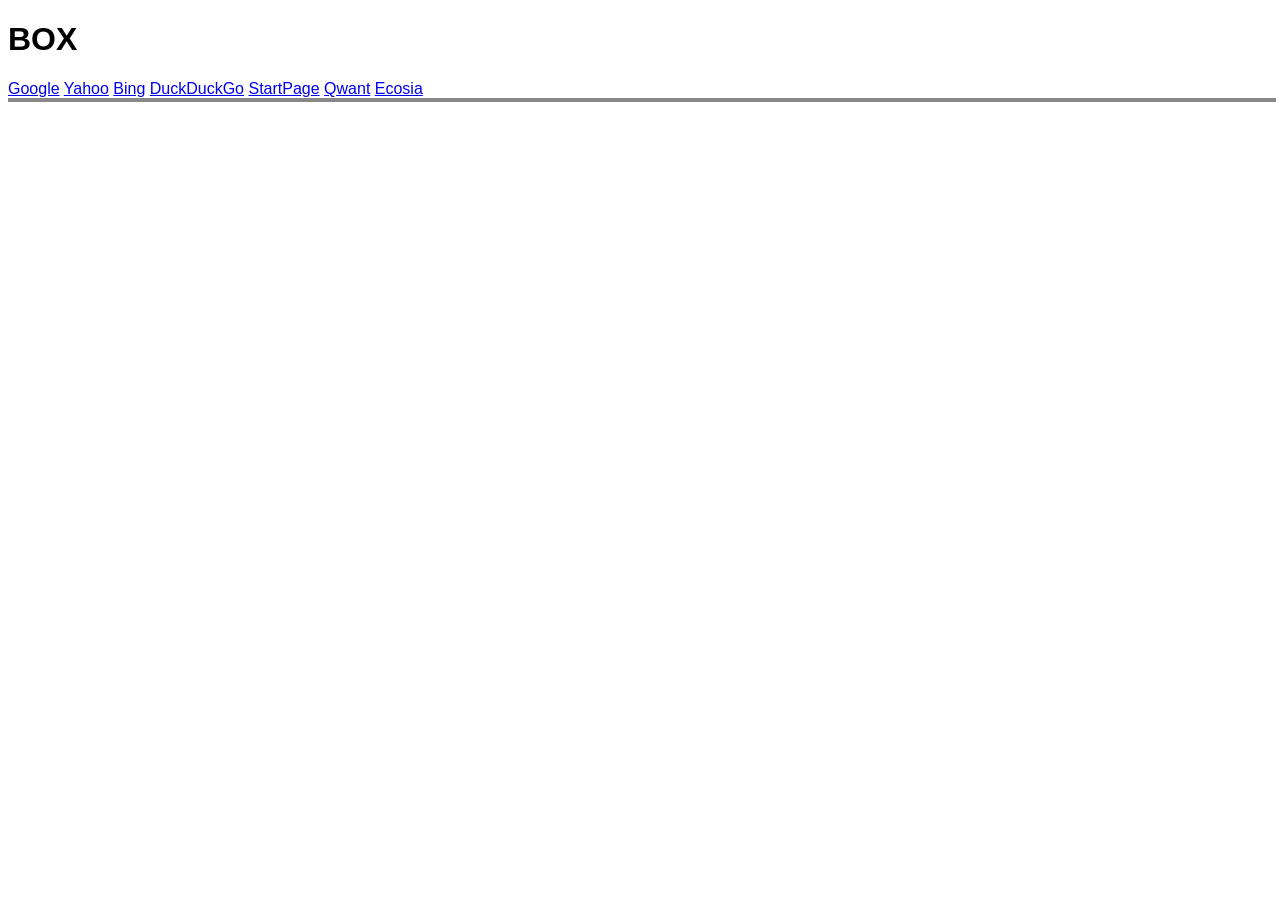
<file: Box/src/index.html>
<!DOCTYPE html>
<html lang="en">
  <head>
    <meta charset="UTF-8" />
    <meta name="viewport" content="width=device-width, initial-scale=1.0" />
    <link rel="stylesheet" href="styles.css" />
    <title>BOX</title>
    <script src="main.js" defer></script>
  </head>
  <body>
    <h1>BOX</h1>
    <a href="https://google.com">Google</a>
    <a href="https://yahoo.com">Yahoo</a>
    <a href="https://bing.com">Bing</a>
    <a href="https://duckduckgo.com">DuckDuckGo</a>
    <a href="https://startpage.com">StartPage</a>
    <a href="https://qwant.com">Qwant</a>
    <a href="https://ecosia.org">Ecosia</a>
    <div id="page">
    </div>
  </body>
</html>
</file>
<file: Box/src/styles.css>
html{
  font-family: Arial, Helvetica, sans-serif;
  align-items: center;
}
#page{
  width: 100%;
  height: 90%;
  border: 2px solid #888888;
}
</file>
